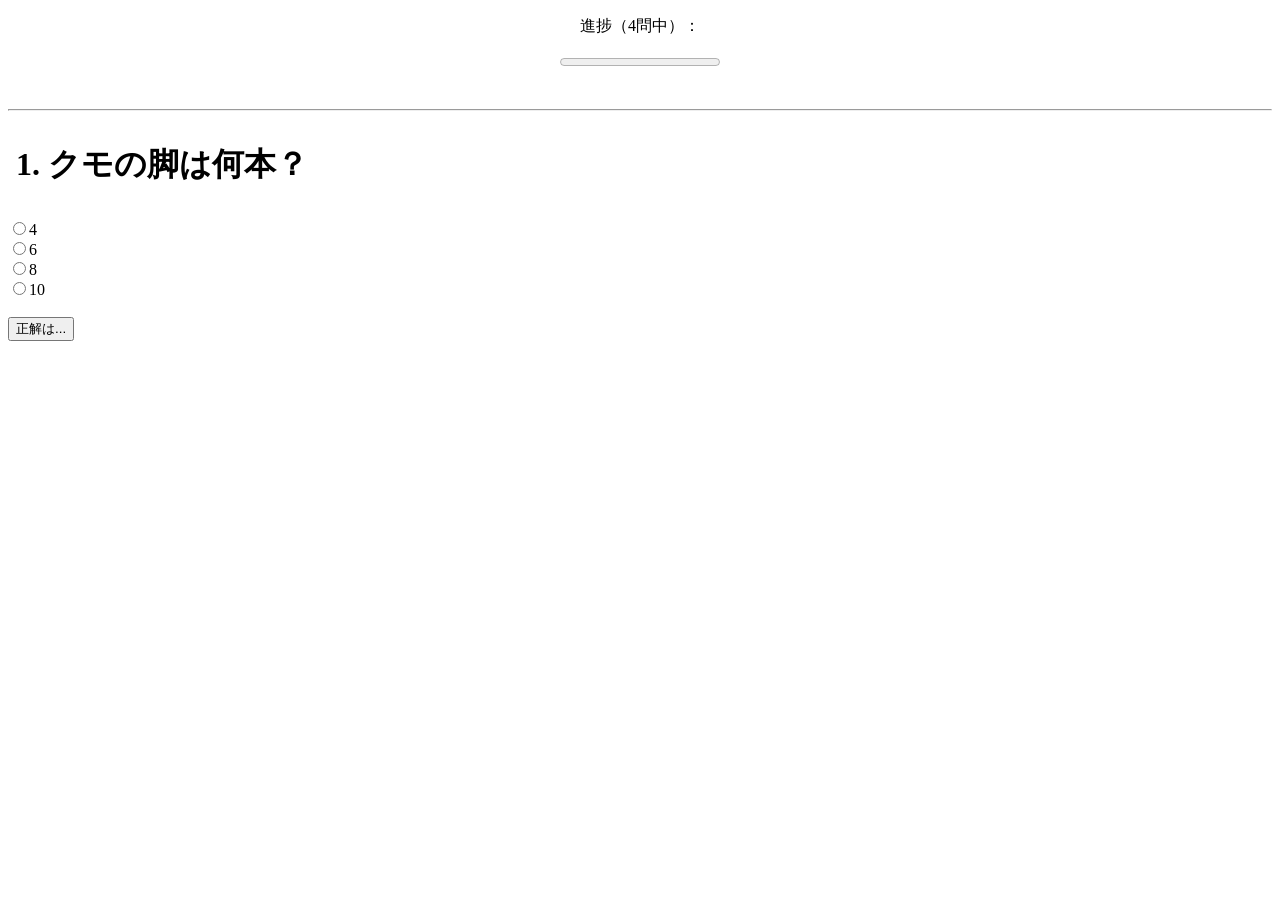
<file: mondai.html>
<!DOCTYPE html>
<html>
    <head>
        <title></title>
        <meta charset="utf-8">
        <meta name="viewport" content="width=device-width,initial-scale=1.0">
    </head>
    <body>
        <span style="margin-left: auto; margin-right: auto; text-align: center; display: block; width: 160px; height: 85px;"><p></p><progress value="0" max=""></progress></span>
        <hr>
        <h1></h1>
        <form id="nyuuryoku" style="display: block;">
            <input type="text" id="text">
        </form>
        <form id="takuitu" style="display: block;">
            <input type="radio" name="r" id="a"><label for="a"></label><br>
            <input type="radio" name="r" id="b"><label for="b"></label><br>
            <input type="radio" name="r" id="c"><label for="c"></label><br>
            <input type="radio" name="r" id="d"><label for="d"></label><br>
        </form>
        <br>
        <input type="button" value="正解は..." onclick="kotae()" id="btn">
        <h2></h2>
        <p id="kaisetu" style="display: none;"></p>
        <div style="display: none;"></div>
        <input type="button" value="次に" style="display: none;" id="next" onclick="quizStart(count)">
        <script>
            var seikai = 0;
            var count = 1;
            var a;
            var kazu;
            var newAns;
            var data;
            var quizInfo;
            var shinchoku = document.getElementsByTagName("p")[0]
            var mondai = document.getElementsByTagName("h1")[0];
            var last = document.getElementsByTagName("progress")[0];
            var word = document.getElementById("text");
            var hantei = document.getElementsByTagName("h2")[0];
            var kaisetu = document.getElementById("kaisetu");
            var nyuuryoku = document.getElementById("nyuuryoku");
            var takuitu = document.getElementById("takuitu");
            var next = document.getElementById("next");
            var radio = document.getElementsByTagName("label");
            var selecter = document.querySelectorAll("input[type='radio']")
            var div = document.getElementsByTagName("div")[0];
            var btn = document.getElementById("btn");
            function kotae() {
                last.value = count-1;
                btn.disabled = true;
                var moji;
                if (div.textContent.length == 1) {
                    if (selecter[div.textContent].checked) {
                        seikai++;
                        moji = "正解";
                    } else {
                        moji = "不正解 答えは"+ radio[div.textContent].textContent;
                    }
                    for (let i = 0; i < selecter.length; i++) {
                        selecter[i].disabled = true;
                    }
                } else {
                    if (word.value == div.textContent) {
                        seikai++;
                        moji = "正解";
                    } else {
                        moji = "不正解 答えは" + div.textContent;
                    }
                    word.disabled = true;
                }
                kaisetu.style.display = "block"
                next.style.display = "block"
                hantei.textContent = moji;
            }
            function nextIs(n) {
                if (typeof quizInfo[n][1].解答 != "string") {
                    a = -1;
                    newAns = quizInfo[n][1].解答.map(
                        function (ans) {
                        a++;
                        if (ans.lastIndexOf("a") == -1) {
                            return ans
                        } else {
                            div.textContent = a;
                            return ans.replace("a","")
                        }
                        }
                    )
                    for (let i = 0; i < radio.length; i++) {
                        radio[i].textContent = newAns[i]
                    }
                    nyuuryoku.style.display = "none";
                    for (let i = 0; i < selecter.length; i++) {
                        selecter[i].style.display = "inline-block";
                        radio[i].style.display = "inline-block";
                    }
                } else {
                    div.textContent = quizInfo[n][1].解答;
                    nyuuryoku.style.display = "block"
                    for (let i = 0; i < selecter.length; i++) {
                        selecter[i].style.display = "none";
                        radio[i].style.display = "none";
                    }
                }
                hantei.textContent = ""
                kaisetu.style.display = "none"
                next.style.display = "none"
            }
            function quizStart(i){
                for (let j = 0; j < selecter.length; j++) {
                    selecter[j].disabled = false;
                }
                btn.disabled = false;
                word.disabled = false;
                word.value = "";
                if (kazu.length != count) {
                    mondai.innerHTML = '<ol><li value='+ count +'>'+quizInfo[i][0]+'</li></ol>';
                    kaisetu.innerHTML = "<p>"+quizInfo[i][1].解説+"</p>";
                    nextIs(i);
                    count++;
                } else {
                    document.writeln('<h1 style="font-size: 500%; text-align: center; text-shadow: gray 2px 2px 2px;">'+seikai+"問正解</h1>");
                    document.body.style.height = "500px";
                    document.getElementsByTagName("h1")[0].style.lineHeight = "500px";
                }
            }
            fetch("https://tensyaku.github.io/creatures/quiz.json")
            .then(Response => Response.json())
            .then(
                data => {
                    quizInfo = Object.entries(data);
                    kazu = Object.keys(data);
                    quizStart(count);
                    document.title = quizInfo[0][1];
                    last.max = kazu.length-1;
                    shinchoku.textContent = "進捗（"+(kazu.length-1)+"問中）："
                }
            );
        </script>
    </body>
</html>
</file>
